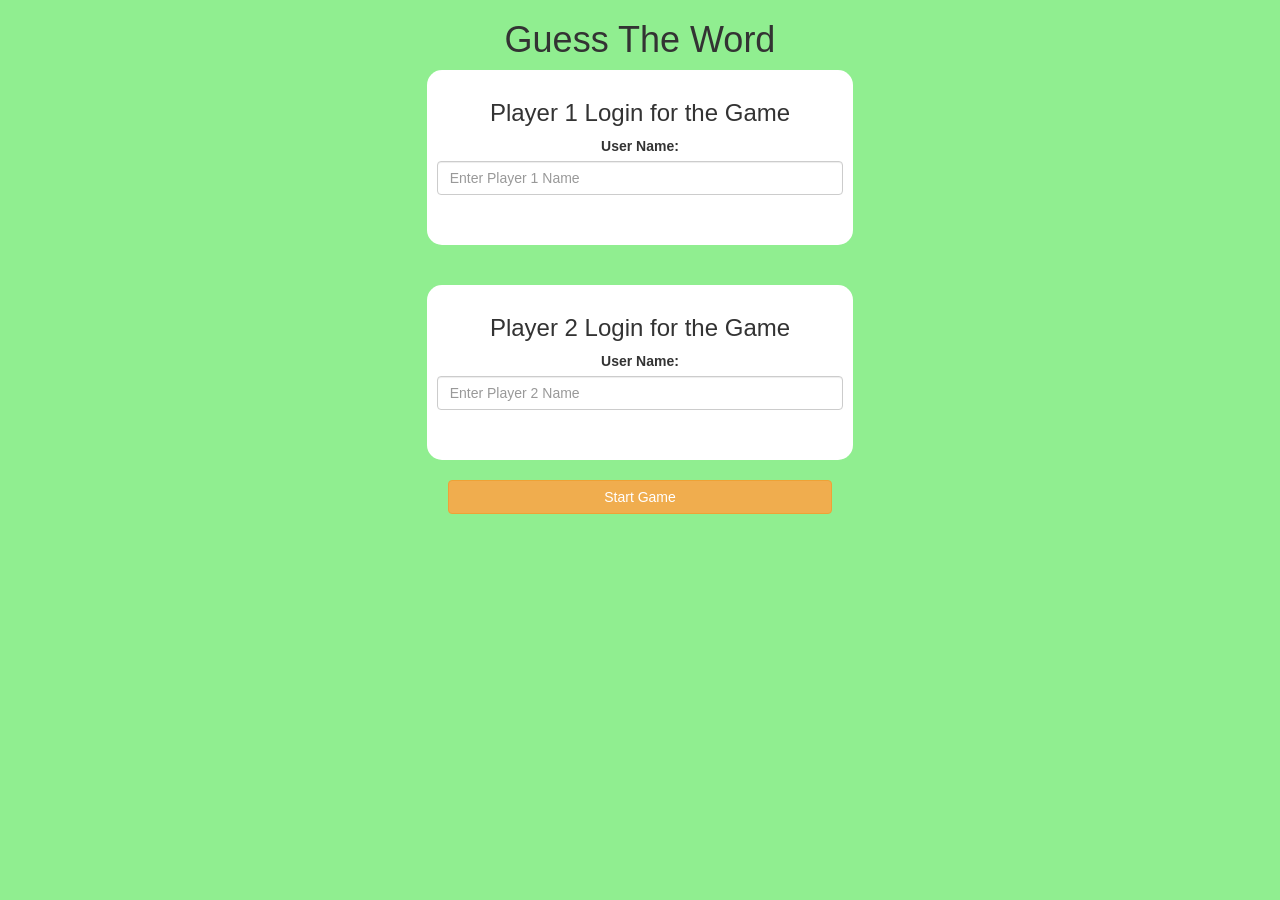
<file: index.html>
<!DOCTYPE html>
<html>
<head>
	<title>Guess The Word</title>

<meta name="viewport" content="width=device-width, initial-scale=1">
<link rel="stylesheet" href="https://maxcdn.bootstrapcdn.com/bootstrap/3.4.0/css/bootstrap.min.css">
<script src="https://ajax.googleapis.com/ajax/libs/jquery/3.4.1/jquery.min.js"></script>
<script src="https://maxcdn.bootstrapcdn.com/bootstrap/3.4.0/js/bootstrap.min.js"></script>

<link rel="stylesheet" type="text/css" href="game.css">

<script src="game_login.js"></script>


</head>
<body>
<center>
	<h1> Guess The Word</h1>
	<div class= "col-lg-4 col-sm-8 col-xs-11 login_div1">
		<h3> Player 1 Login for the Game</h3>
		<label> User Name:</label>
		<input type="text" id="p1name" class= "form-control" placeholder= "Enter Player 1 Name">
		<br>
		<br>
	</div>
	<br>
	<br>
	<div class= "col-lg-4 col-sm-8 col-xs-11 login_div2">
		<h3> Player 2 Login for the Game</h3>
		<label> User Name:</label>
		<input type="text" id="p2name" class= "form-control" placeholder= "Enter Player 2 Name">
		<br>
		<br>
	</div>
<br>
<button style="width:30%" class="btn btn-warning" onclick="add_user();"> Start Game</button>

</center>
</body>
</html>
</file>
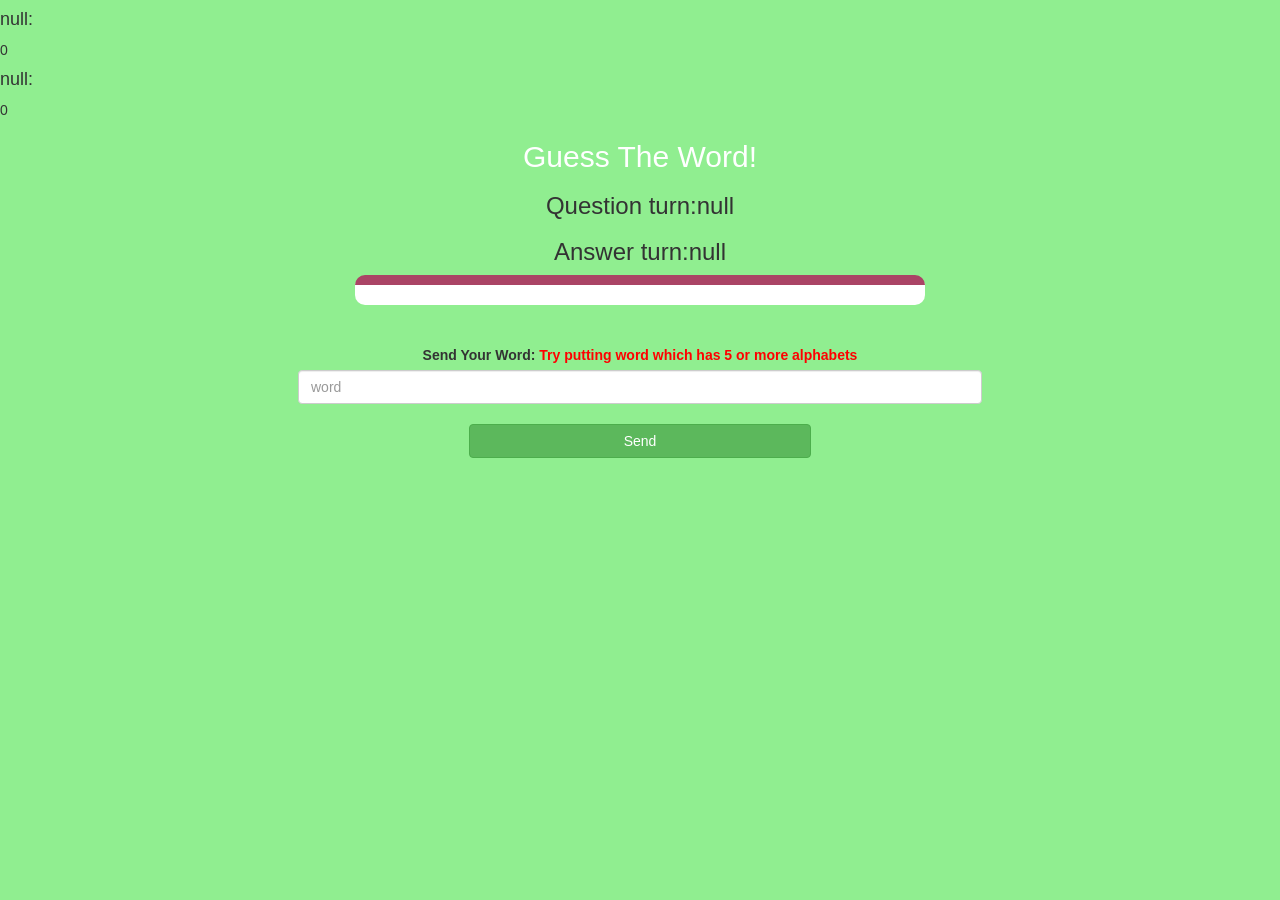
<file: game_page.html>
<!DOCTYPE html>
<html>
<head>
	<title>Guess The Word</title>

<meta name="viewport" content="width=device-width, initial-scale=1">
<link rel="stylesheet" href="https://maxcdn.bootstrapcdn.com/bootstrap/3.4.0/css/bootstrap.min.css">
<script src="https://ajax.googleapis.com/ajax/libs/jquery/3.4.1/jquery.min.js"></script>
<script src="https://maxcdn.bootstrapcdn.com/bootstrap/3.4.0/js/bootstrap.min.js"></script>

<link rel="stylesheet" type="text/css" href="game.css">
</head>
<body>
<h4 id="p1name"></h4><span id="p1score"></span>
<br>
<h4 id="p2name"></h4><span id="p2score"></span>

<div class="container">
	<center>
		<h2 style="color: white;">Guess The Word!</h2>
<h3 id="player_ques"></h3>
<h3 id="player_ans"></h3>
<div id="output" class="col-lg-6"></div>
		<br>
		<br>

		<label>Send Your Word: <b style="color: red">Try putting word which has 5 or more alphabets</b></label>
<input type="text" id="word" class="form-control" placeholder= "word">
		<br>
<button onclick="send()" class="btn btn-success" style="width:30%;"> Send</button>
	</center>
</div>

<script src="game_page.js"></script>
</body>
</html>
</file>
<file: game.css>
body
{
	background: lightgreen;
}

	.login_div1 , .login_div2
	{
		background: white;
		padding: 10px;
		float: none;
		border-radius: 15px;
	}


#player1_name , #player2_name
{
	display: inline-block;
	margin-left: 20px;
}
#word
{
	width: 60%;
}
#word_display
{
	letter-spacing: 5px;
}
#output
{
background: white;
border-radius: 10px;
border-top: 10px solid #AA4465;
padding: 10px;
float: none;
text-align: left;
}
</file>
